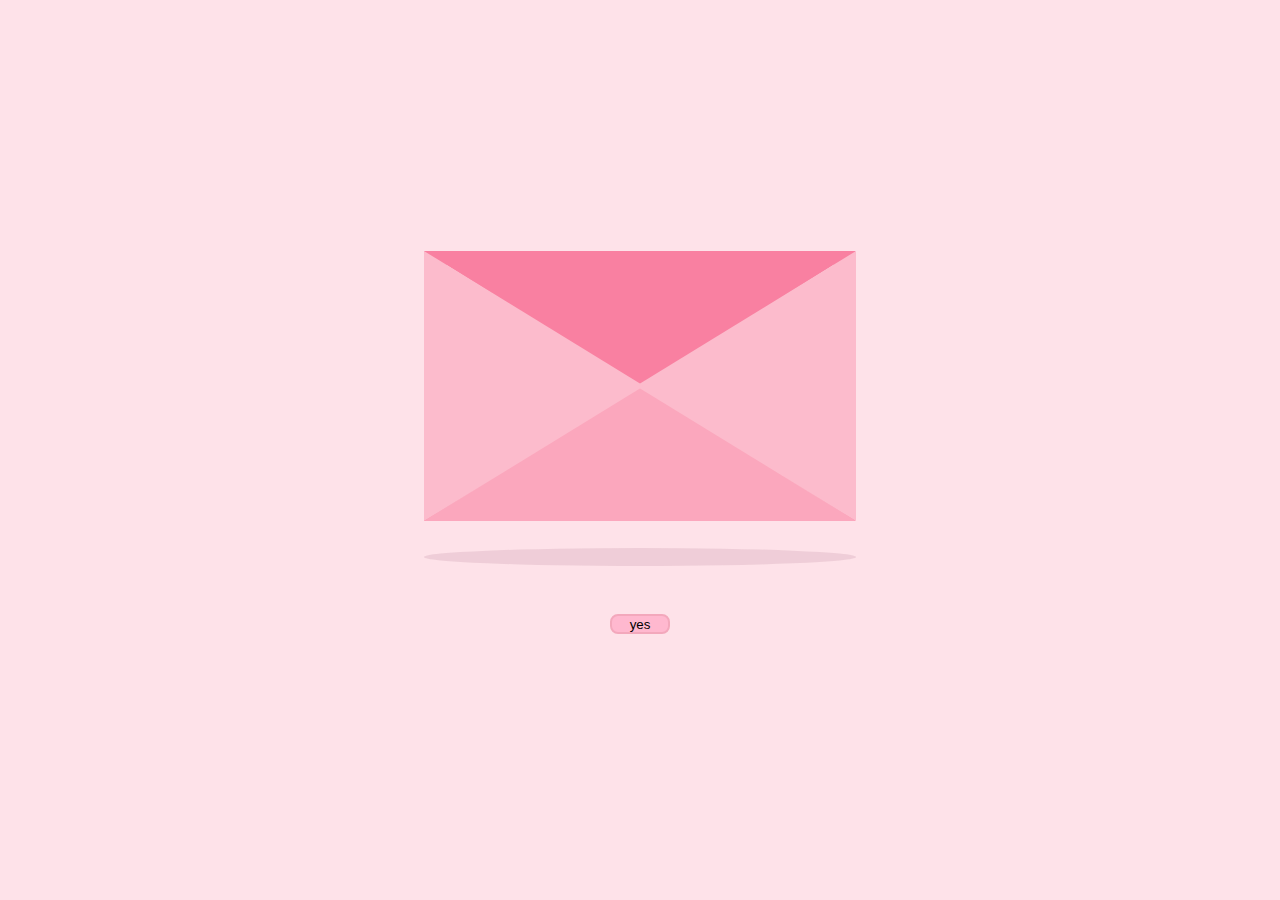
<file: index.html>
<!DOCTYPE html>
<html lang="en">
<head>
    <meta charset="UTF-8">
    <meta name="viewport" content="width=device-width, initial-scale=1.0">
    <title>Valentine Day Card</title>
    <link href="style.css" rel="stylesheet" type="text/css">
</head>

<body>
<link href='https://fonts.googleapis.com/css?family=Solitreo' rel='stylesheet'>
  <div class="container">
    <div class="envelope"></div>
    <div class="card">
      <h1 class="message">Are you agree to explore my website ??<br>Means Opening the doors of your heart for me<br></h1>
      <div class="heart"></div>
    </div>
    <div class="cover"></div>
    <div class="lid"></div>
    <div class="shadow"></div>
    <br>
    <br>
    <br>
    <br><br><br>
  
  </div>



  <div id="yn">

    <!-- <button id="yes">yes</button> -->
    <a href="chai.html"> <button id="yes">yes</button> </a>
    <!-- <button id="no">No</button> -->
    <!-- <div id="yes"> yes </div>
    <div id="no"> No </div> -->
  </div>
  
</body>
</html>
</file>
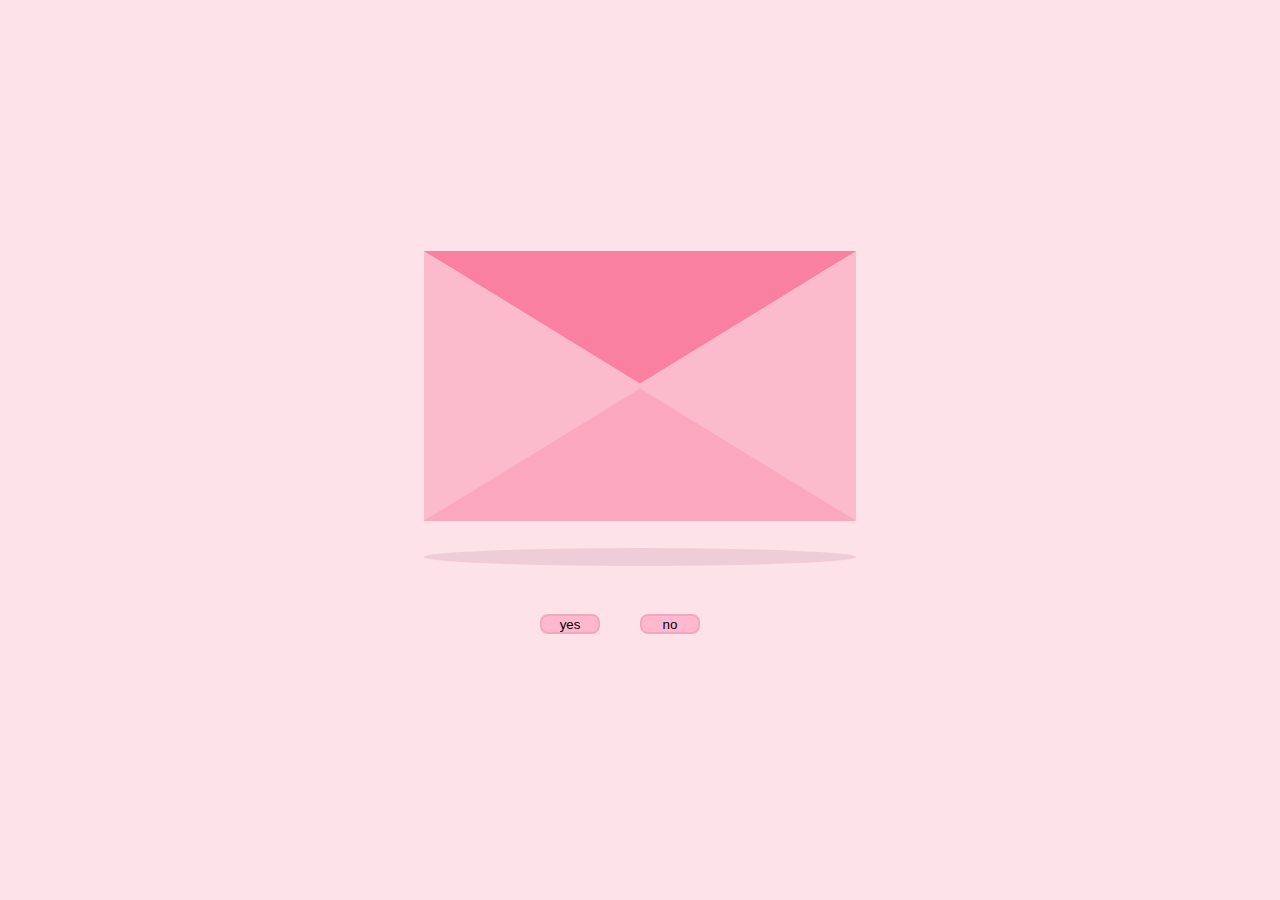
<file: chai.html>
<!DOCTYPE html>
<html lang="en">
<head>
    <meta charset="UTF-8">
    <meta name="viewport" content="width=device-width, initial-scale=1.0">
    <title>Valentine Day Card</title>
    <link href="chai.css" rel="stylesheet" type="text/css">
</head>

<body>
<link href='https://fonts.googleapis.com/css?family=Solitreo' rel='stylesheet'>
  <div class="container">
    <div class="envelope"></div>
    <div class="card">
      <h1 class="message">Abb bakki ki bate chai pite pite kr lrte hai 😊 <br>So lets have a cup of tea..?<br></h1>
      <div class="heart"></div>
    </div>
    <div class="cover"></div>
    <div class="lid"></div>
    <div class="shadow"></div>
    <br>
    <br>
    <br>
    <br><br><br>
  </div>

  <div id="yn">
    <a href="rose.html">
    <button id="yes"> yes </button>
    </a>
    <button id="myButton" class="move-on-hover">no</button>
    <div id="popupOverlay" class="overlay"></div>
  <div id="popupCard" class="card1">
    <h2> Abb maan bhi jao na
        <br>
        aisa moka baar baar nhi atta
    </h2>
    <br>
    <div id="img1"></div>
    <div id="closeb">
        <button id="closeButton">Close</button>
    </div>
    <!-- <button id="closeButton">Close</button> -->
  </div>

  <script>

const button = document.getElementById('myButton');
let hoverCount = 0;

button.addEventListener('mouseenter', () => {
  if (hoverCount < 2) {
    hoverCount++;
    button.classList.add('move-on-hover');
  } else {
    button.classList.remove('move-on-hover');
  }
});
const popupButton = document.getElementById('myButton');
    const popupOverlay = document.getElementById('popupOverlay');
    const popupCard = document.getElementById('popupCard');
    const closeButton = document.getElementById('closeButton');

    popupButton.addEventListener('click', () => {
      popupOverlay.classList.add('show');
      popupCard.classList.add('show');
    });

    closeButton.addEventListener('click', () => {
      popupOverlay.classList.remove('show');
      popupCard.classList.remove('show');
    });

  </script>
  
</body>
</html>
</file>
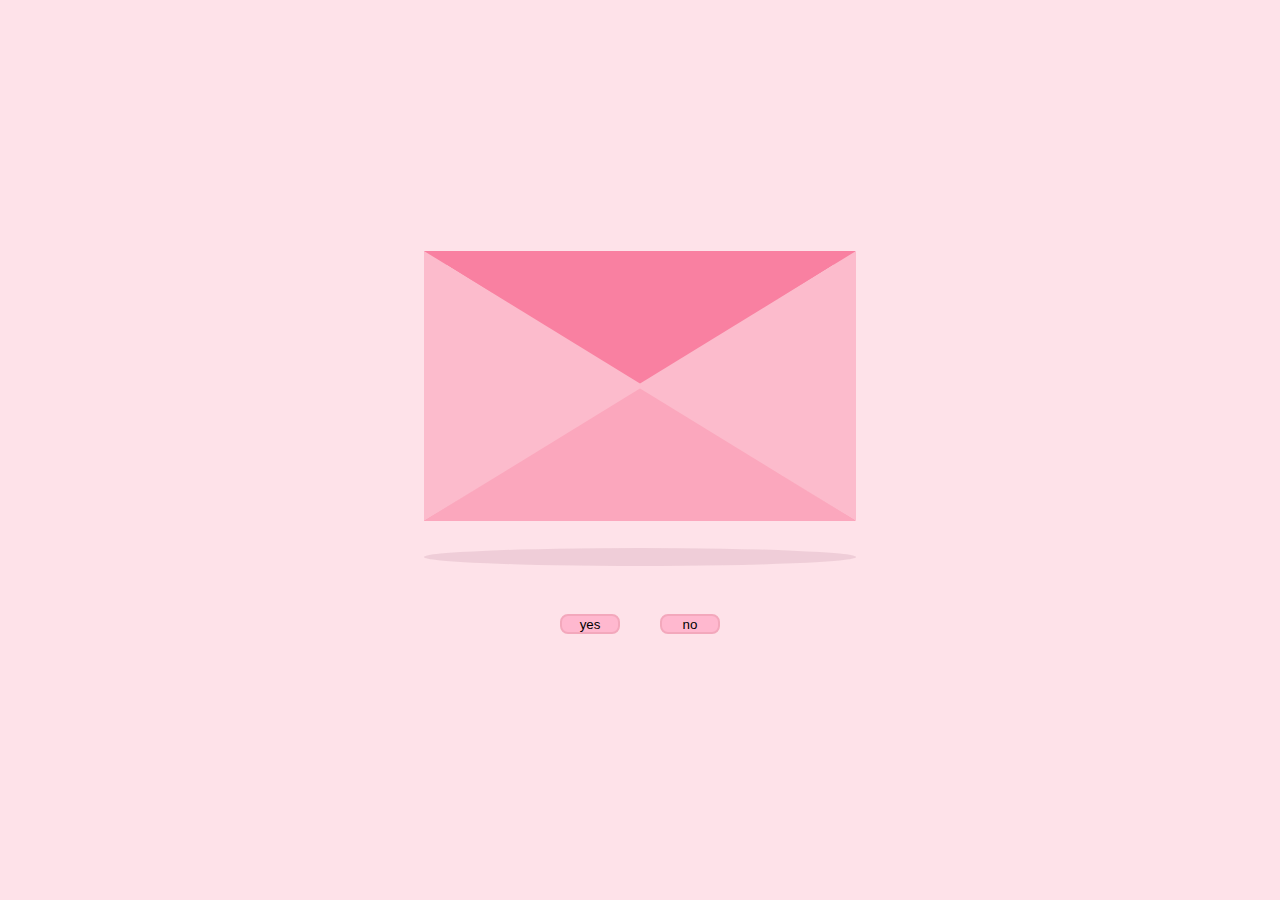
<file: rose.html>
<!DOCTYPE html>
<html lang="en">
<head>
    <meta charset="UTF-8">
    <meta name="viewport" content="width=device-width, initial-scale=1.0">
    <title>Valentine Day Card</title>
    <link href="rose.css" rel="stylesheet" type="text/css">
</head>

<body>
<link href='https://fonts.googleapis.com/css?family=Solitreo' rel='stylesheet'>
  <div class="container">
    <div class="envelope"></div>
    <div class="card">
      <h1 class="message"> Kisi ne Kaha tha Red ki jagah Yellow roses le jaoge<br>usi Yellow roses ke sath puchta hu Will you be my </h1><br><br>
      <h1 style="text-align: center;" >Valentine</h1>
      <div class="heart"></div>
    </div>
    <div class="cover"></div>
    <div class="lid"></div>
    <div class="shadow"></div>
    <br>
    <br>
    <br>
    <br><br><br>
  
  </div>



  <div id="yn">
    <!-- <button id="yes">yes</button> -->
    <button id="buttonCustom">yes</button>
    <div id="overlayCustom" class="overlay-custom"></div>
    <div id="cardCustom" class="card-custom">
      <div class="center-custom">
        <div class="content-custom">
          <!-- <h2>Pop-up Card Content</h2>
          <p>This is the content of the pop-up card.</p> -->
        </div>
      </div>
      <button id="closeCustom" class="center-bottom-custom">Close</button>
    </div>




    <button id="myButton" class="move-on-hover">no</button>
    <div id="popupOverlay" class="overlay"></div>
  <div id="popupCard" class="card1">
    <div class="center">
      <div class="content">
        <!-- <h2>Pop-up Card Content</h2>
        <p>This is the content of the pop-up card.</p> -->
      </div>
    </div>
    <button id="closeButton" class="center-bottom">Close</button>
  </div>
    
  </div>
  <script>
const button = document.getElementById('myButton');
let hoverCount = 0;

button.addEventListener('mouseenter', () => {
  if (hoverCount < 2) {
    hoverCount++;
    button.classList.add('move-on-hover');
  } else {
    button.classList.remove('move-on-hover');
  }
});
const popupButton = document.getElementById('myButton');
    const popupOverlay = document.getElementById('popupOverlay');
    const popupCard = document.getElementById('popupCard');
    const closeButton = document.getElementById('closeButton');

    popupButton.addEventListener('click', () => {
      popupOverlay.classList.add('show');
      popupCard.classList.add('show');
    });

    closeButton.addEventListener('click', () => {
      popupOverlay.classList.remove('show');
      popupCard.classList.remove('show');
    });


    const buttonCustom = document.getElementById('buttonCustom');
    const overlayCustom = document.getElementById('overlayCustom');
    const cardCustom = document.getElementById('cardCustom');
    const closeCustom = document.getElementById('closeCustom');

    buttonCustom.addEventListener('click', () => {
      overlayCustom.classList.add('show-custom');
      cardCustom.classList.add('show-custom');
    });

    closeCustom.addEventListener('click', () => {
      overlayCustom.classList.remove('show-custom');
      cardCustom.classList.remove('show-custom');
    });

  </script>
</body>
</html>
</file>
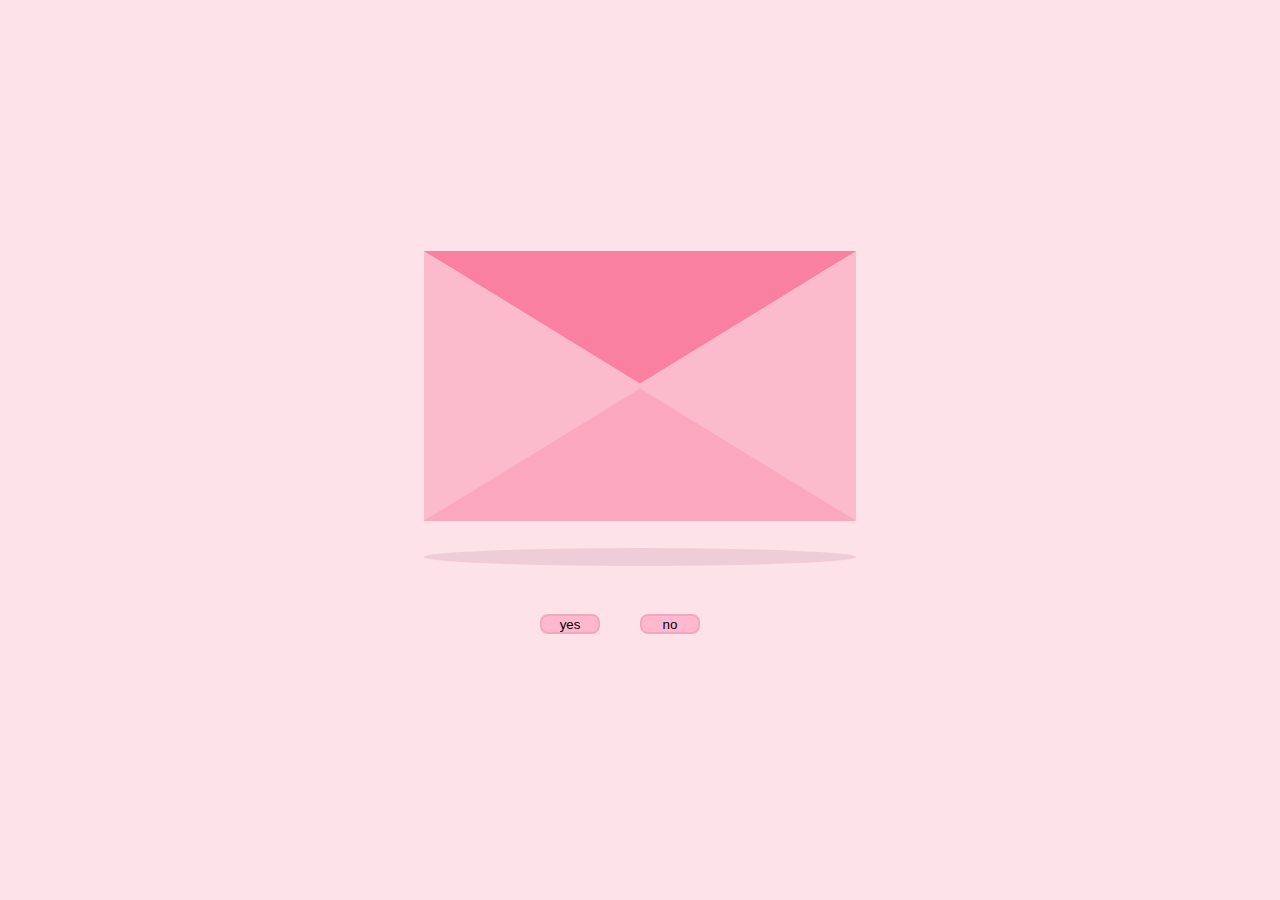
<file: html/chai.html>
<!DOCTYPE html>
<html lang="en">
<head>
    <meta charset="UTF-8">
    <meta name="viewport" content="width=device-width, initial-scale=1.0">
    <title>Valentine Day Card</title>
    <link href="/css/chai.css" rel="stylesheet" type="text/css">
</head>

<body>
<link href='https://fonts.googleapis.com/css?family=Solitreo' rel='stylesheet'>
  <div class="container">
    <div class="envelope"></div>
    <div class="card">
      <h1 class="message">Abb bakki ki bate chai pite pite kr lrte hai 😊 <br>So lets have a cup of tea..?<br></h1>
      <div class="heart"></div>
    </div>
    <div class="cover"></div>
    <div class="lid"></div>
    <div class="shadow"></div>
    <br>
    <br>
    <br>
    <br><br><br>
  </div>

  <div id="yn">
    <a href="/html/rose.html">
    <button id="yes"> yes </button>
    </a>
    <button id="myButton" class="move-on-hover">no</button>
    <div id="popupOverlay" class="overlay"></div>
  <div id="popupCard" class="card1">
    <h2> Abb maan bhi jao na
        <br>
        aisa moka baar baar nhi atta
    </h2>
    <div id="closeb">
        <button id="closeButton">Close</button>
    </div>
    <!-- <button id="closeButton">Close</button> -->
  </div>

  <script>

const button = document.getElementById('myButton');
let hoverCount = 0;

button.addEventListener('mouseenter', () => {
  if (hoverCount < 2) {
    hoverCount++;
    button.classList.add('move-on-hover');
  } else {
    button.classList.remove('move-on-hover');
  }
});
const popupButton = document.getElementById('myButton');
    const popupOverlay = document.getElementById('popupOverlay');
    const popupCard = document.getElementById('popupCard');
    const closeButton = document.getElementById('closeButton');

    popupButton.addEventListener('click', () => {
      popupOverlay.classList.add('show');
      popupCard.classList.add('show');
    });

    closeButton.addEventListener('click', () => {
      popupOverlay.classList.remove('show');
      popupCard.classList.remove('show');
    });

  </script>
  
</body>
</html>
</file>
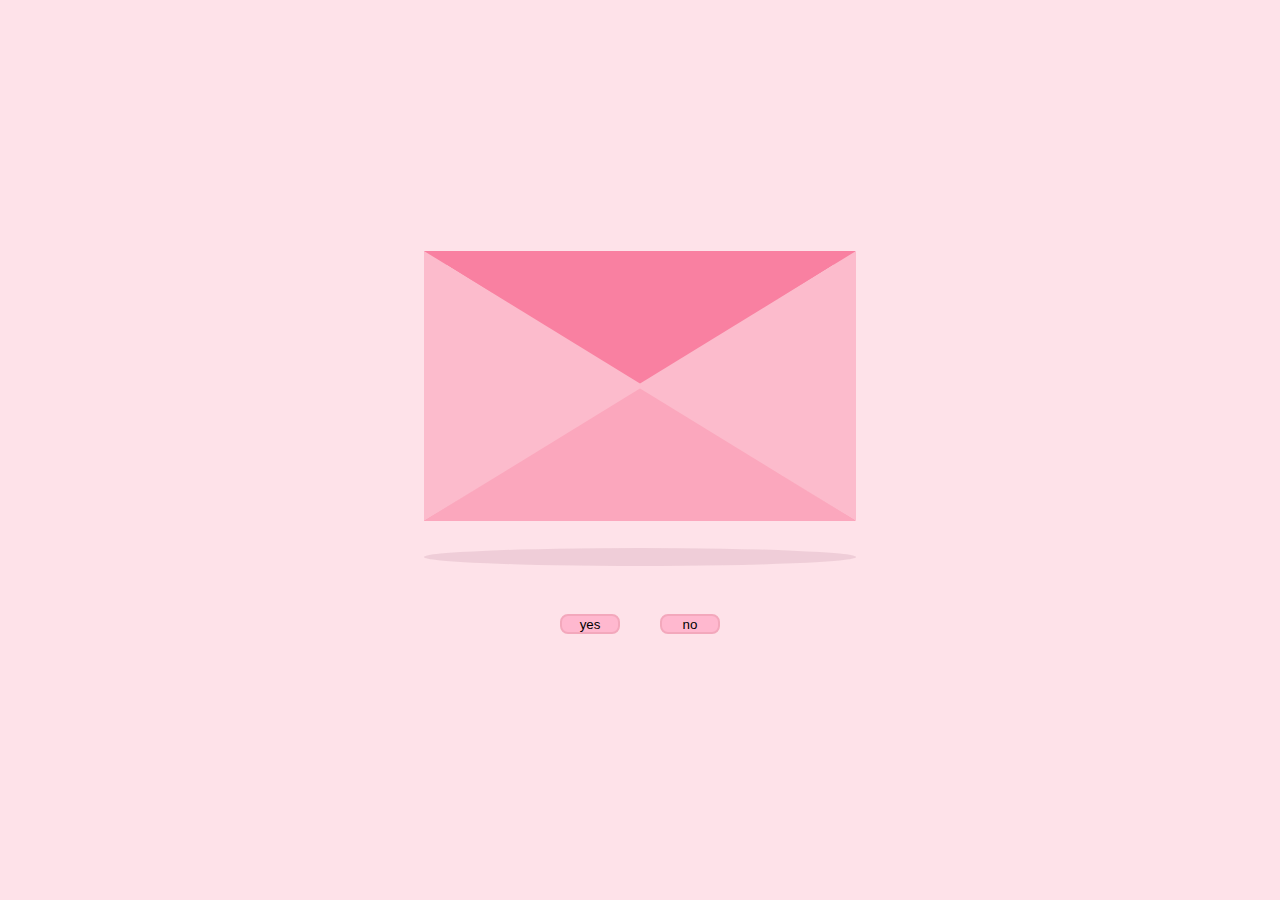
<file: html/rose.html>
<!DOCTYPE html>
<html lang="en">
<head>
    <meta charset="UTF-8">
    <meta name="viewport" content="width=device-width, initial-scale=1.0">
    <title>Valentine Day Card</title>
    <link href="/css/rose.css" rel="stylesheet" type="text/css">
</head>

<body>
<link href='https://fonts.googleapis.com/css?family=Solitreo' rel='stylesheet'>
  <div class="container">
    <div class="envelope"></div>
    <div class="card">
      <h1 class="message"> Kisi ne Kaha tha Red ki jagah Yellow roses le jaoge<br>usi Yellow roses ke sath puchta hu Will you be my </h1><br><br>
      <h1 style="text-align: center;" >Valentine</h1>
      <div class="heart"></div>
    </div>
    <div class="cover"></div>
    <div class="lid"></div>
    <div class="shadow"></div>
    <br>
    <br>
    <br>
    <br><br><br>
  
  </div>



  <div id="yn">
    <!-- <button id="yes">yes</button> -->
    <button id="buttonCustom">yes</button>
    <div id="overlayCustom" class="overlay-custom"></div>
    <div id="cardCustom" class="card-custom">
      <div class="center-custom">
        <div class="content-custom">
          <!-- <h2>Pop-up Card Content</h2>
          <p>This is the content of the pop-up card.</p> -->
        </div>
      </div>
      <button id="closeCustom" class="center-bottom-custom">Close</button>
    </div>




    <button id="myButton" class="move-on-hover">no</button>
    <div id="popupOverlay" class="overlay"></div>
  <div id="popupCard" class="card1">
    <div class="center">
      <div class="content">
        <!-- <h2>Pop-up Card Content</h2>
        <p>This is the content of the pop-up card.</p> -->
      </div>
    </div>
    <button id="closeButton" class="center-bottom">Close</button>
  </div>
    
  </div>
  <script>
const button = document.getElementById('myButton');
let hoverCount = 0;

button.addEventListener('mouseenter', () => {
  if (hoverCount < 2) {
    hoverCount++;
    button.classList.add('move-on-hover');
  } else {
    button.classList.remove('move-on-hover');
  }
});
const popupButton = document.getElementById('myButton');
    const popupOverlay = document.getElementById('popupOverlay');
    const popupCard = document.getElementById('popupCard');
    const closeButton = document.getElementById('closeButton');

    popupButton.addEventListener('click', () => {
      popupOverlay.classList.add('show');
      popupCard.classList.add('show');
    });

    closeButton.addEventListener('click', () => {
      popupOverlay.classList.remove('show');
      popupCard.classList.remove('show');
    });


    const buttonCustom = document.getElementById('buttonCustom');
    const overlayCustom = document.getElementById('overlayCustom');
    const cardCustom = document.getElementById('cardCustom');
    const closeCustom = document.getElementById('closeCustom');

    buttonCustom.addEventListener('click', () => {
      overlayCustom.classList.add('show-custom');
      cardCustom.classList.add('show-custom');
    });

    closeCustom.addEventListener('click', () => {
      overlayCustom.classList.remove('show-custom');
      cardCustom.classList.remove('show-custom');
    });

  </script>
</body>
</html>
</file>
<file: style.css>
* {
    margin: 0;
    padding: 0;
  }
  
  h1 {
    font-family: Solitreo;
  }
  
  body {
    height: 100vh;
    width: 100vw;
    background: #fee2e9;
    font-family: "Pangolin", cursive;
    font-size: 1vmin;
    display: flex;
    align-items: center;
    justify-content: center;
    flex-direction: column;
  }
  
  .container {
    position: relative;
    top: 0vmin;
  }
  
  .envelope {
    position: relative;
    background: #f980a1;
    height: 30vmin;
    width: 47.9vmin;
  }
  
  .card {
    position: absolute;
    background: white;
    height: 25vmin;
    width: 43vmin;
    display: flex;
    flex-direction: column;
    justify-content: center;
    align-items: center;
    left: 2.5vmin;
    top: 0vmin;
    animation: slide-rev 0.2s ease-out;
  }
  
  .message {
    position: absolute;
    top: 5vmin;
  }
  
  .cover {
    position: absolute;
    height: 0;
    width: 0;
    border-bottom: 15vmin solid #fba7bd;
    border-left: 24vmin solid transparent;
    border-right: 24vmin solid transparent;
    top: 15vmin;
    z-index: 3;
  }
  
  .cover::after {
    /*left triangle*/
    position: absolute;
    content: "";
    border-left: 24.5vmin solid #fcbbcc;
    border-bottom: 15vmin solid transparent;
    border-top: 15vmin solid transparent;
    top: -15vmin;
    left: -24vmin;
  }
  
  .cover::before {
    position: absolute;
    content: "";
    border-right: 24.5vmin solid #fcbbcc;
    border-bottom: 15vmin solid transparent;
    border-top: 15vmin solid transparent;
    top: -15vmin;
    left: -0.5vmin;
  }
  
  .lid {
    position: absolute;
    height: 0;
    width: 0;
    border-top: 15vmin solid #f980a1;
    border-left: 24vmin solid transparent;
    border-right: 24vmin solid transparent;
    top: 0;
    transform-origin: top;
    animation: open-rev 2s;
  }
  
  .container:hover .lid {
    animation: open 0.5s;
    animation-fill-mode: forwards;
  }
  
  .container:hover .card {
    animation: slide 0.7s;
    animation-delay: 0.5s;
    animation-fill-mode: forwards;
  }
  
  .shadow {
    position: relative;
    top: 3vmin;
    border-radius: 50%;
    opacity: 0.7;
    height: 2vmin;
    width: 48vmin;
    background: #e8c5d0;
  }
  
  .heart {
    position: relative;
    width: 5vmin;
    height: 4vmin;
    top: 7vmin;
    left: -1vmin;
  }
  
  .heart:before,
  .heart:after {
    position: absolute;
    content: "";
    left: 2.5vmin;
    top: 7vim;
    width: 2.5vmin;
    height: 4vmin;
    background: #f40b4a;
    border-radius: 2.5vmin 2.5vmin 0 0;
    transform: rotate(-45deg);
    transform-origin: 0 100%;
  }
  
  .heart:after {
    left: 0;
    transform: rotate(45deg);
    transform-origin: 100% 100%;
  }
  
  @keyframes open {
    100% {
      transform: rotatex(180deg);
    }
  }
  @keyframes slide {
    100% {
      transform: translatey(-15vmin);
      z-index: 2;
    }
  }
  @keyframes open-rev {
    from {
      transform: rotatex(-180deg);
    }
  }
  @keyframes slide-rev {
    from {
      transform: translatey(-15vmin);
    }
  }

  #yn {
    /* border: 2px black solid; */
    display: inline-block;
    width: 200px;
    height: 50px;
    display: flex;
    align-items: center;
    justify-content: space-around;
    position: relative;
    min-width: 100%;
  }

 

 #yes{
    display: inline-block;
    position: relative;
    height: 20px;
    border: 2px #f3a8bc solid;
    width: 60px;
    border-radius: 8px;
    text-align: center;
    background-color: #ffb8cf;
    margin: auto;

  }
</file>
<file: chai.css>
* {
    margin: 0;
    padding: 0;
  }
  
  h1 {
    font-family: Solitreo;
  }
  
  body {
    height: 100vh;
    width: 100vw;
    background: #fee2e9;
    font-family: "Pangolin", cursive;
    font-size: 1vmin;
    display: flex;
    align-items: center;
    justify-content: center;
    flex-direction: column;
  }
  
  .container {
    position: relative;
    top: 0vmin;
  }
  
  .envelope {
    position: relative;
    background: #f980a1;
    height: 30vmin;
    width: 47.9vmin;
  }
  
  .card {
    position: absolute;
    background: white;
    height: 25vmin;
    width: 43vmin;
    display: flex;
    flex-direction: column;
    justify-content: center;
    align-items: center;
    left: 2.5vmin;
    top: 0vmin;
    animation: slide-rev 0.2s ease-out;
  }
  
  .message {
    position: absolute;
    top: 5vmin;
  }
  
  .cover {
    position: absolute;
    height: 0;
    width: 0;
    border-bottom: 15vmin solid #fba7bd;
    border-left: 24vmin solid transparent;
    border-right: 24vmin solid transparent;
    top: 15vmin;
    z-index: 3;
  }
  
  .cover::after {
    /*left triangle*/
    position: absolute;
    content: "";
    border-left: 24.5vmin solid #fcbbcc;
    border-bottom: 15vmin solid transparent;
    border-top: 15vmin solid transparent;
    top: -15vmin;
    left: -24vmin;
  }
  
  .cover::before {
    position: absolute;
    content: "";
    border-right: 24.5vmin solid #fcbbcc;
    border-bottom: 15vmin solid transparent;
    border-top: 15vmin solid transparent;
    top: -15vmin;
    left: -0.5vmin;
  }
  
  .lid {
    position: absolute;
    height: 0;
    width: 0;
    border-top: 15vmin solid #f980a1;
    border-left: 24vmin solid transparent;
    border-right: 24vmin solid transparent;
    top: 0;
    transform-origin: top;
    animation: open-rev 2s;
  }
  
  .container:hover .lid {
    animation: open 0.5s;
    animation-fill-mode: forwards;
  }
  
  .container:hover .card {
    animation: slide 0.7s;
    animation-delay: 0.5s;
    animation-fill-mode: forwards;
  }
  
  .shadow {
    position: relative;
    top: 3vmin;
    border-radius: 50%;
    opacity: 0.7;
    height: 2vmin;
    width: 48vmin;
    background: #e8c5d0;
  }
  
  .heart {
    position: relative;
    width: 5vmin;
    height: 4vmin;
    top: 7vmin;
    left: -1vmin;
  }
  
  .heart:before,
  .heart:after {
    position: absolute;
    content: "";
    left: 2.5vmin;
    top: 7vim;
    width: 2.5vmin;
    height: 4vmin;
    background: #f40b4a;
    border-radius: 2.5vmin 2.5vmin 0 0;
    transform: rotate(-45deg);
    transform-origin: 0 100%;
  }
  
  .heart:after {
    left: 0;
    transform: rotate(45deg);
    transform-origin: 100% 100%;
  }
  
  @keyframes open {
    100% {
      transform: rotatex(180deg);
    }
  }
  @keyframes slide {
    100% {
      transform: translatey(-15vmin);
      z-index: 2;
    }
  }
  @keyframes open-rev {
    from {
      transform: rotatex(-180deg);
    }
  }
  @keyframes slide-rev {
    from {
      transform: translatey(-15vmin);
    }
  }

  #yn {
    /* border: 2px black solid; */
    display: inline-block;
    width: 200px;
    height: 50px;
    display: flex;
    align-items: center;
    justify-content: space-around;
    position: relative;
  }

 

 #yes{
    display: inline-block;
    position: relative;
    height: 20px;
    border: 2px #f3a8bc solid;
    width: 60px;
    border-radius: 8px;
    text-align: center;
    background-color: #ffb8cf;
    margin: auto;

  }
 
  #closeButton {
    position: absolute;
    bottom: 20px; /* Adjust as needed */
    left: 50%;
    transform: translateX(-50%);
    height: 20px;
    border: 2px #f3a8bc solid;
    width: 60px;
    border-radius: 8px;
    text-align: center;
    background-color: #ffb8cf;

  }
 
 #myButton{
    display: inline-block;
    position: relative;
    height: 20px;
    border: 2px #f3a8bc solid;
    width: 60px;
    border-radius: 8px;
    text-align: center;
    background-color: #ffb8cf;
    margin: auto;

  }

  .move-on-hover {
    transition: transform 1s ease; /* Add smooth transition effect */
  }
  
  .move-on-hover:hover {
    transform: translateX(100px); /* Move the button 20px to the right on hover */
  }
  

  .card1 {
    width: 300px;
    height: 200px;
    background-color:  #f49cb3; 
    border-radius: 10px;
    padding: 20px;
    box-shadow: 0px 0px 10px rgba(0, 0, 0, 0.2);
    display: none;
    position: fixed;
    top: 50%;
    left: 50%;
    transform: translate(-50%, -50%);
    z-index: 999;
  }

  .overlay {
    position: fixed;
    top: 0;
    left: 0;
    width: 100%;
    height: 100%;
    background-color: rgba(0, 0, 0, 0.5);
    z-index: 998;
    display: none;
  }

  .show {
    display: block;
  }

  #popupCard{
    text-align: center;
    font-size: larger
  }

  #img1{
    border: 2px black solid;
    height: 70%;
    width: 30%;
    margin: auto;
    align-items: center;
    position: relative;
    background-image: url("images.jpg");
    background-size: cover;
  }
</file>
<file: rose.css>
* {
  margin: 0;
  padding: 0;
}

h1 {
  font-family: Solitreo;
}

body {
  height: 100vh;
  width: 100vw;
  background: #fee2e9;
  font-family: "Pangolin", cursive;
  font-size: 1vmin;
  display: flex;
  align-items: center;
  justify-content: center;
  flex-direction: column;
}

.container {
  position: relative;
  top: 0vmin;
}

.envelope {
  position: relative;
  background: #f980a1;
  height: 30vmin;
  width: 47.9vmin;
}

.card {
  position: absolute;
  background: white;
  height: 25vmin;
  width: 43vmin;
  display: flex;
  flex-direction: column;
  justify-content: center;
  align-items: center;
  left: 2.5vmin;
  top: 0vmin;
  animation: slide-rev 0.2s ease-out;
}

.message {
  position: absolute;
  top: 5vmin;
}

.cover {
  position: absolute;
  height: 0;
  width: 0;
  border-bottom: 15vmin solid #fba7bd;
  border-left: 24vmin solid transparent;
  border-right: 24vmin solid transparent;
  top: 15vmin;
  z-index: 3;
}

.cover::after {
  /*left triangle*/
  position: absolute;
  content: "";
  border-left: 24.5vmin solid #fcbbcc;
  border-bottom: 15vmin solid transparent;
  border-top: 15vmin solid transparent;
  top: -15vmin;
  left: -24vmin;
}

.cover::before {
  position: absolute;
  content: "";
  border-right: 24.5vmin solid #fcbbcc;
  border-bottom: 15vmin solid transparent;
  border-top: 15vmin solid transparent;
  top: -15vmin;
  left: -0.5vmin;
}

.lid {
  position: absolute;
  height: 0;
  width: 0;
  border-top: 15vmin solid #f980a1;
  border-left: 24vmin solid transparent;
  border-right: 24vmin solid transparent;
  top: 0;
  transform-origin: top;
  animation: open-rev 2s;
}

.container:hover .lid {
  animation: open 0.5s;
  animation-fill-mode: forwards;
}

.container:hover .card {
  animation: slide 0.7s;
  animation-delay: 0.5s;
  animation-fill-mode: forwards;
}

.shadow {
  position: relative;
  top: 3vmin;
  border-radius: 50%;
  opacity: 0.7;
  height: 2vmin;
  width: 48vmin;
  background: #e8c5d0;
}

.heart {
  position: relative;
  width: 5vmin;
  height: 4vmin;
  top: 7vmin;
  left: -1vmin;
}

.heart:before,
.heart:after {
  position: absolute;
  content: "";
  left: 2.5vmin;
  top: 7vim;
  width: 2.5vmin;
  height: 4vmin;
  background: #f40b4a;
  border-radius: 2.5vmin 2.5vmin 0 0;
  transform: rotate(-45deg);
  transform-origin: 0 100%;
}

.heart:after {
  left: 0;
  transform: rotate(45deg);
  transform-origin: 100% 100%;
}

@keyframes open {
  100% {
    transform: rotatex(180deg);
  }
}
@keyframes slide {
  100% {
    transform: translatey(-15vmin);
    z-index: 2;
  }
}
@keyframes open-rev {
  from {
    transform: rotatex(-180deg);
  }
}
@keyframes slide-rev {
  from {
    transform: translatey(-15vmin);
  }
}

#yn {
  /* border: 2px black solid; */
  display: inline-block;
  width: 200px;
  height: 50px;
  display: flex;
  align-items: center;
  justify-content: space-around;
  position: relative;
}



#buttonCustom{
  display: inline-block;
  position: relative;
  height: 20px;
  border: 2px #f3a8bc solid;
  width: 60px;
  border-radius: 8px;
  text-align: center;
  background-color: #ffb8cf;
  margin: auto;

}
#myButton{
  display: inline-block;
  position: relative;
  height: 20px;
  border: 2px #f3a8bc solid;
  width: 60px;
  border-radius: 8px;
  text-align: center;
  background-color: #ffb8cf;
  margin: auto;

}

.move-on-hover {
  transition: transform 1s ease; /* Add smooth transition effect */
}

.move-on-hover:hover {
  transform: translateX(100px); /* Move the button 20px to the right on hover */
}

.card1 {
  width: 300px;
  height: 200px;
  background-color: #fae6e6;
  border-radius: 10px;
  padding: 20px;
  box-shadow: 0px 0px 10px rgba(0, 0, 0, 0.2);
  display: none;
  position: fixed;
  top: 50%;
  left: 50%;
  transform: translate(-50%, -50%);
  z-index: 999;
  overflow: hidden; /* Ensure the background image doesn't overflow the card */
}

.overlay {
  position: fixed;
  top: 0;
  left: 0;
  width: 100%;
  height: 100%;
  background-color: rgba(0, 0, 0, 0.5);
  z-index: 998;
  display: none;
}

.show {
  display: block;
}

.center {
  position: relative;
  width: 70%;
  height: 80%;
  background-image: url("f790d798c2abaef52c09c45ae0a12d15.jpg");
  background-size: cover;
  background-position: center;
  /* justify-self: center; */
  margin: auto;
  /* align-items: center; */
}

.content {
  position: absolute;
  top: 50%;
  left: 50%;
  transform: translate(-50%, -50%);
  text-align: center;
  color: rgb(0, 0, 0);
}

.center-bottom {
  position: absolute;
  bottom: 0;
  left: 50%;
  transform: translateX(-50%);
}

#closeButton {
  position: absolute;
  bottom: 20px; /* Adjust as needed */
  left: 50%;
  transform: translateX(-50%);
  height: 20px;
  border: 2px #f3a8bc solid;
  width: 60px;
  border-radius: 8px;
  text-align: center;
  background-color: #ffb8cf;

}
#closeCustom {
  position: absolute;
  bottom: 20px; /* Adjust as needed */
  left: 50%;
  transform: translateX(-50%);
  height: 20px;
  border: 2px #f3a8bc solid;
  width: 60px;
  border-radius: 8px;
  text-align: center;
  background-color: #ffb8cf;

}

.card-custom {
  width: 300px;
  height: 200px;
  background-color:  #fae6e6;
  border-radius: 10px;
  padding: 20px;
  box-shadow: 0px 0px 10px rgba(0, 0, 0, 0.2);
  display: none;
  position: fixed;
  top: 50%;
  left: 50%;
  transform: translate(-50%, -50%);
  z-index: 999;
  overflow: hidden; /* Ensure the background image doesn't overflow the card */
}

.overlay-custom {
  position: fixed;
  top: 0;
  left: 0;
  width: 100%;
  height: 100%;
  background-color: rgba(0, 0, 0, 0.5);
  z-index: 998;
  display: none;
}

.show-custom {
  display: block;
}

.center-custom {
  position: relative;
  width: 70%;
  height: 80%;
  background-image: url("Kaisa\ laga\ mera\ mazak.jpg");
  background-size: cover;
  background-position: center;
  margin: auto;
}

.content-custom {
  position: absolute;
  top: 50%;
  left: 50%;
  transform: translate(-50%, -50%);
  text-align: center;
  color: white;
}

.center-bottom-custom {
  position: absolute;
  bottom: 0;
  left: 50%;
  transform: translateX(-50%);
}
</file>
<file: css/chai.css>
* {
    margin: 0;
    padding: 0;
  }
  
  h1 {
    font-family: Solitreo;
  }
  
  body {
    height: 100vh;
    width: 100vw;
    background: #fee2e9;
    font-family: "Pangolin", cursive;
    font-size: 1vmin;
    display: flex;
    align-items: center;
    justify-content: center;
    flex-direction: column;
  }
  
  .container {
    position: relative;
    top: 0vmin;
  }
  
  .envelope {
    position: relative;
    background: #f980a1;
    height: 30vmin;
    width: 47.9vmin;
  }
  
  .card {
    position: absolute;
    background: white;
    height: 25vmin;
    width: 43vmin;
    display: flex;
    flex-direction: column;
    justify-content: center;
    align-items: center;
    left: 2.5vmin;
    top: 0vmin;
    animation: slide-rev 0.2s ease-out;
  }
  
  .message {
    position: absolute;
    top: 5vmin;
  }
  
  .cover {
    position: absolute;
    height: 0;
    width: 0;
    border-bottom: 15vmin solid #fba7bd;
    border-left: 24vmin solid transparent;
    border-right: 24vmin solid transparent;
    top: 15vmin;
    z-index: 3;
  }
  
  .cover::after {
    /*left triangle*/
    position: absolute;
    content: "";
    border-left: 24.5vmin solid #fcbbcc;
    border-bottom: 15vmin solid transparent;
    border-top: 15vmin solid transparent;
    top: -15vmin;
    left: -24vmin;
  }
  
  .cover::before {
    position: absolute;
    content: "";
    border-right: 24.5vmin solid #fcbbcc;
    border-bottom: 15vmin solid transparent;
    border-top: 15vmin solid transparent;
    top: -15vmin;
    left: -0.5vmin;
  }
  
  .lid {
    position: absolute;
    height: 0;
    width: 0;
    border-top: 15vmin solid #f980a1;
    border-left: 24vmin solid transparent;
    border-right: 24vmin solid transparent;
    top: 0;
    transform-origin: top;
    animation: open-rev 2s;
  }
  
  .container:hover .lid {
    animation: open 0.5s;
    animation-fill-mode: forwards;
  }
  
  .container:hover .card {
    animation: slide 0.7s;
    animation-delay: 0.5s;
    animation-fill-mode: forwards;
  }
  
  .shadow {
    position: relative;
    top: 3vmin;
    border-radius: 50%;
    opacity: 0.7;
    height: 2vmin;
    width: 48vmin;
    background: #e8c5d0;
  }
  
  .heart {
    position: relative;
    width: 5vmin;
    height: 4vmin;
    top: 7vmin;
    left: -1vmin;
  }
  
  .heart:before,
  .heart:after {
    position: absolute;
    content: "";
    left: 2.5vmin;
    top: 7vim;
    width: 2.5vmin;
    height: 4vmin;
    background: #f40b4a;
    border-radius: 2.5vmin 2.5vmin 0 0;
    transform: rotate(-45deg);
    transform-origin: 0 100%;
  }
  
  .heart:after {
    left: 0;
    transform: rotate(45deg);
    transform-origin: 100% 100%;
  }
  
  @keyframes open {
    100% {
      transform: rotatex(180deg);
    }
  }
  @keyframes slide {
    100% {
      transform: translatey(-15vmin);
      z-index: 2;
    }
  }
  @keyframes open-rev {
    from {
      transform: rotatex(-180deg);
    }
  }
  @keyframes slide-rev {
    from {
      transform: translatey(-15vmin);
    }
  }

  #yn {
    /* border: 2px black solid; */
    display: inline-block;
    width: 200px;
    height: 50px;
    display: flex;
    align-items: center;
    justify-content: space-around;
    position: relative;
  }

 

 #yes{
    display: inline-block;
    position: relative;
    height: 20px;
    border: 2px #f3a8bc solid;
    width: 60px;
    border-radius: 8px;
    text-align: center;
    background-color: #ffb8cf;
    margin: auto;

  }
 
  #closeButton {
    position: absolute;
    bottom: 20px; /* Adjust as needed */
    left: 50%;
    transform: translateX(-50%);
    height: 20px;
    border: 2px #f3a8bc solid;
    width: 60px;
    border-radius: 8px;
    text-align: center;
    background-color: #ffb8cf;

  }
 
 #myButton{
    display: inline-block;
    position: relative;
    height: 20px;
    border: 2px #f3a8bc solid;
    width: 60px;
    border-radius: 8px;
    text-align: center;
    background-color: #ffb8cf;
    margin: auto;

  }

  .move-on-hover {
    transition: transform 1s ease; /* Add smooth transition effect */
  }
  
  .move-on-hover:hover {
    transform: translateX(100px); /* Move the button 20px to the right on hover */
  }
  

  .card1 {
    width: 300px;
    height: 200px;
    background-color:  #f49cb3; 
    border-radius: 10px;
    padding: 20px;
    box-shadow: 0px 0px 10px rgba(0, 0, 0, 0.2);
    display: none;
    position: fixed;
    top: 50%;
    left: 50%;
    transform: translate(-50%, -50%);
    z-index: 999;
  }

  .overlay {
    position: fixed;
    top: 0;
    left: 0;
    width: 100%;
    height: 100%;
    background-color: rgba(0, 0, 0, 0.5);
    z-index: 998;
    display: none;
  }

  .show {
    display: block;
  }

  #popupCard{
    text-align: center;
    font-size: larger
  }
</file>
<file: css/rose.css>
* {
  margin: 0;
  padding: 0;
}

h1 {
  font-family: Solitreo;
}

body {
  height: 100vh;
  width: 100vw;
  background: #fee2e9;
  font-family: "Pangolin", cursive;
  font-size: 1vmin;
  display: flex;
  align-items: center;
  justify-content: center;
  flex-direction: column;
}

.container {
  position: relative;
  top: 0vmin;
}

.envelope {
  position: relative;
  background: #f980a1;
  height: 30vmin;
  width: 47.9vmin;
}

.card {
  position: absolute;
  background: white;
  height: 25vmin;
  width: 43vmin;
  display: flex;
  flex-direction: column;
  justify-content: center;
  align-items: center;
  left: 2.5vmin;
  top: 0vmin;
  animation: slide-rev 0.2s ease-out;
}

.message {
  position: absolute;
  top: 5vmin;
}

.cover {
  position: absolute;
  height: 0;
  width: 0;
  border-bottom: 15vmin solid #fba7bd;
  border-left: 24vmin solid transparent;
  border-right: 24vmin solid transparent;
  top: 15vmin;
  z-index: 3;
}

.cover::after {
  /*left triangle*/
  position: absolute;
  content: "";
  border-left: 24.5vmin solid #fcbbcc;
  border-bottom: 15vmin solid transparent;
  border-top: 15vmin solid transparent;
  top: -15vmin;
  left: -24vmin;
}

.cover::before {
  position: absolute;
  content: "";
  border-right: 24.5vmin solid #fcbbcc;
  border-bottom: 15vmin solid transparent;
  border-top: 15vmin solid transparent;
  top: -15vmin;
  left: -0.5vmin;
}

.lid {
  position: absolute;
  height: 0;
  width: 0;
  border-top: 15vmin solid #f980a1;
  border-left: 24vmin solid transparent;
  border-right: 24vmin solid transparent;
  top: 0;
  transform-origin: top;
  animation: open-rev 2s;
}

.container:hover .lid {
  animation: open 0.5s;
  animation-fill-mode: forwards;
}

.container:hover .card {
  animation: slide 0.7s;
  animation-delay: 0.5s;
  animation-fill-mode: forwards;
}

.shadow {
  position: relative;
  top: 3vmin;
  border-radius: 50%;
  opacity: 0.7;
  height: 2vmin;
  width: 48vmin;
  background: #e8c5d0;
}

.heart {
  position: relative;
  width: 5vmin;
  height: 4vmin;
  top: 7vmin;
  left: -1vmin;
}

.heart:before,
.heart:after {
  position: absolute;
  content: "";
  left: 2.5vmin;
  top: 7vim;
  width: 2.5vmin;
  height: 4vmin;
  background: #f40b4a;
  border-radius: 2.5vmin 2.5vmin 0 0;
  transform: rotate(-45deg);
  transform-origin: 0 100%;
}

.heart:after {
  left: 0;
  transform: rotate(45deg);
  transform-origin: 100% 100%;
}

@keyframes open {
  100% {
    transform: rotatex(180deg);
  }
}
@keyframes slide {
  100% {
    transform: translatey(-15vmin);
    z-index: 2;
  }
}
@keyframes open-rev {
  from {
    transform: rotatex(-180deg);
  }
}
@keyframes slide-rev {
  from {
    transform: translatey(-15vmin);
  }
}

#yn {
  /* border: 2px black solid; */
  display: inline-block;
  width: 200px;
  height: 50px;
  display: flex;
  align-items: center;
  justify-content: space-around;
  position: relative;
}



#buttonCustom{
  display: inline-block;
  position: relative;
  height: 20px;
  border: 2px #f3a8bc solid;
  width: 60px;
  border-radius: 8px;
  text-align: center;
  background-color: #ffb8cf;
  margin: auto;

}
#myButton{
  display: inline-block;
  position: relative;
  height: 20px;
  border: 2px #f3a8bc solid;
  width: 60px;
  border-radius: 8px;
  text-align: center;
  background-color: #ffb8cf;
  margin: auto;

}

.move-on-hover {
  transition: transform 1s ease; /* Add smooth transition effect */
}

.move-on-hover:hover {
  transform: translateX(100px); /* Move the button 20px to the right on hover */
}

.card1 {
  width: 300px;
  height: 200px;
  background-color: #fae6e6;
  border-radius: 10px;
  padding: 20px;
  box-shadow: 0px 0px 10px rgba(0, 0, 0, 0.2);
  display: none;
  position: fixed;
  top: 50%;
  left: 50%;
  transform: translate(-50%, -50%);
  z-index: 999;
  overflow: hidden; /* Ensure the background image doesn't overflow the card */
}

.overlay {
  position: fixed;
  top: 0;
  left: 0;
  width: 100%;
  height: 100%;
  background-color: rgba(0, 0, 0, 0.5);
  z-index: 998;
  display: none;
}

.show {
  display: block;
}

.center {
  position: relative;
  width: 70%;
  height: 80%;
  background-image: url("/f790d798c2abaef52c09c45ae0a12d15.jpg");
  background-size: cover;
  background-position: center;
  /* justify-self: center; */
  margin: auto;
  /* align-items: center; */
}

.content {
  position: absolute;
  top: 50%;
  left: 50%;
  transform: translate(-50%, -50%);
  text-align: center;
  color: rgb(0, 0, 0);
}

.center-bottom {
  position: absolute;
  bottom: 0;
  left: 50%;
  transform: translateX(-50%);
}

#closeButton {
  position: absolute;
  bottom: 20px; /* Adjust as needed */
  left: 50%;
  transform: translateX(-50%);
  height: 20px;
  border: 2px #f3a8bc solid;
  width: 60px;
  border-radius: 8px;
  text-align: center;
  background-color: #ffb8cf;

}
#closeCustom {
  position: absolute;
  bottom: 20px; /* Adjust as needed */
  left: 50%;
  transform: translateX(-50%);
  height: 20px;
  border: 2px #f3a8bc solid;
  width: 60px;
  border-radius: 8px;
  text-align: center;
  background-color: #ffb8cf;

}

.card-custom {
  width: 300px;
  height: 200px;
  background-color:  #fae6e6;
  border-radius: 10px;
  padding: 20px;
  box-shadow: 0px 0px 10px rgba(0, 0, 0, 0.2);
  display: none;
  position: fixed;
  top: 50%;
  left: 50%;
  transform: translate(-50%, -50%);
  z-index: 999;
  overflow: hidden; /* Ensure the background image doesn't overflow the card */
}

.overlay-custom {
  position: fixed;
  top: 0;
  left: 0;
  width: 100%;
  height: 100%;
  background-color: rgba(0, 0, 0, 0.5);
  z-index: 998;
  display: none;
}

.show-custom {
  display: block;
}

.center-custom {
  position: relative;
  width: 70%;
  height: 80%;
  background-image: url("/Kaisa\ laga\ mera\ mazak.jpg");
  background-size: cover;
  background-position: center;
  margin: auto;
}

.content-custom {
  position: absolute;
  top: 50%;
  left: 50%;
  transform: translate(-50%, -50%);
  text-align: center;
  color: white;
}

.center-bottom-custom {
  position: absolute;
  bottom: 0;
  left: 50%;
  transform: translateX(-50%);
}
</file>
